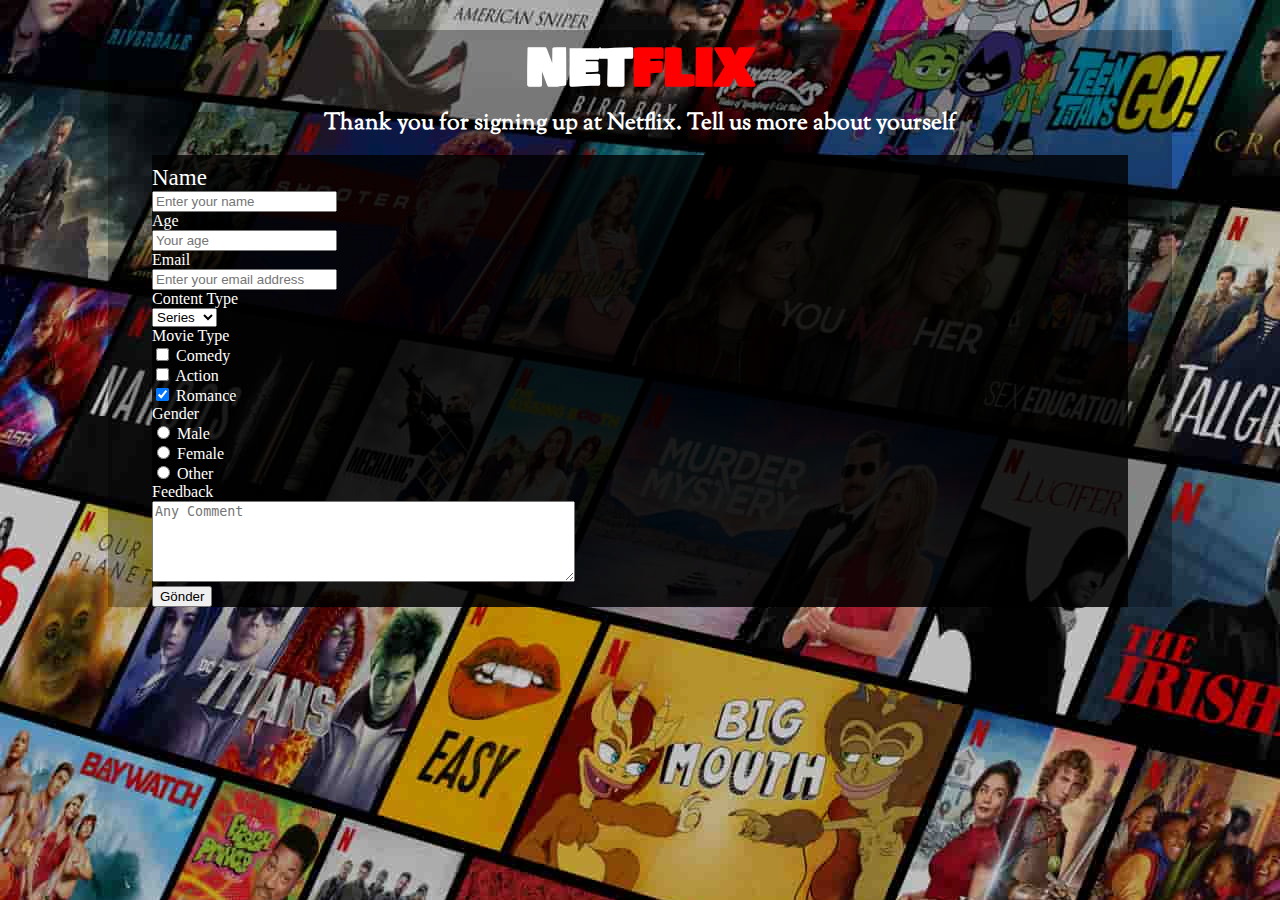
<file: index.html>
<!DOCTYPE html>
<html lang="en">
<head>
    <meta charset="UTF-8">
    <meta http-equiv="X-UA-Compatible" content="IE=edge">
    <meta name="viewport" content="width=device-width, initial-scale=1.0">
    <title>Survey Form</title>
    <link rel="stylesheet" href="style.css">
    <link rel="preconnect" href="https://fonts.googleapis.com">
<link rel="preconnect" href="https://fonts.gstatic.com" crossorigin>
<link href="https://fonts.googleapis.com/css2?family=Sorts+Mill+Goudy&display=swap" rel="stylesheet">
<link rel="preconnect" href="https://fonts.googleapis.com">
<link rel="preconnect" href="https://fonts.gstatic.com" crossorigin>
<link href="https://fonts.googleapis.com/css2?family=Bowlby+One+SC&family=Sorts+Mill+Goudy&display=swap" rel="stylesheet">
</head>
<body>
    <div id="container">
        <h1 id="title">NET<span>FLIX</span></h1>
        <h3 id="description">Thank you for signing up at Netflix. Tell us more about yourself</h3>

        <form action="result.html" method="get" id="survey-form">
            <div class="box">
                <label for="name" id="namelabel">Name</label> <br>
                <input type="text" name="name" id="name" placeholder="Enter your name">  
            </div>
            <div class="box">
                <label for="age">Age</label> <br>
                <input type="number" name="age" id="age" placeholder="Your age">  
            </div>
            <div class="box">
                <label for="email">Email</label> <br>
                <input type="email" name="email" id="email" placeholder="Enter your email address">  
            </div>
            <div class="box">
                <label for="content">Content Type</label> <br>
                <select name="contenttype" id="content">
                    <option value="Movies">Movies</option>
                    <option value="Series" selected>Series</option>
                </select>
            </div>
            <div class="box">
                <label>Movie Type</label><br>
                <input type="checkbox" name="type1" value="Comedy"
                id="comedy">
                <label for="comedy">Comedy</label> <br>
                <input type="checkbox" name="type2" value="action"
                id="action">
                <label for="action">Action</label><br>
                <input type="checkbox" name="type3" value="romance"
                id="romance" checked>
                <label for="romance" >Romance</label>

            </div>

            <div class="box">
                <label>Gender</label><br>
                <input type="radio" name="gender1" id="gender1" value="male">
                <label for="gender1">Male</label><br>
                <input type="radio" name="gender2" id="gender2" value="female">
                <label for="gender2">Female</label><br>
                <input type="radio" name="gender3" id="gender3" value="other">
                <label for="gender3">Other</label>
            </div>
            <div class="box">
                <label for="comment">Feedback</label><br>
                <textarea name="comment" id="comment" cols="50" rows="5" placeholder="Any Comment"></textarea>
            </div>

            <input type="submit" value="Gönder">

        </form>

    </div>
    
</body>
</html>
</file>
<file: style.css>
body{
    background-image: url("background_image.jpg");
    color: white;
}
#container{
    background-color: #0000004d;
    margin: 30px 100px;
}
#title{
    font-family: 'Bowlby One SC', cursive;
    font-size: 50px;
    text-align: center;
    margin: 15px 0px 0px;
}
span{
    color: red;
    
}
#description{
    font-family: 'Sorts Mill Goudy', serif;
    font-size: 23px;
    text-align: center;
    margin: 0px 0px 15px;
}

#survey-form{
    background-color: #000000cc;
    margin: 0px 44px;
    padding: 10px 0px 0px;
}
#namelabel{
    font-size: 23px;
}
</file>
